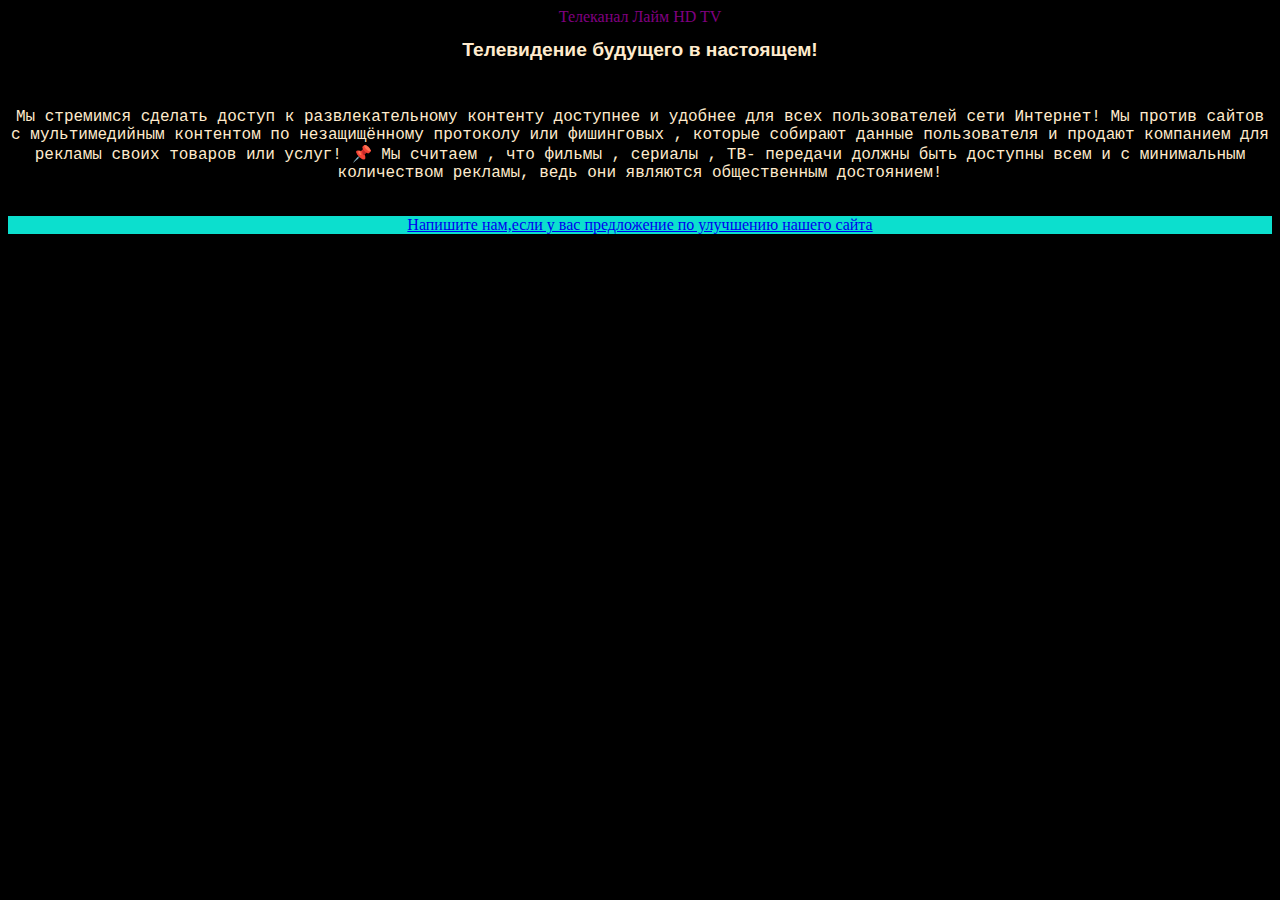
<file: about.html>
<!DOCTYPE html>
<html>
<head><link rel="stylesheet" href="style.css"></head>
<body>
 <header  style="color: purple;" >Телеканал Лайм HD TV</header>
 <h1>Телевидение будущего в настоящем!</h1>

 <br>
 <p>Мы стремимся сделать доступ к развлекательному контенту доступнее и удобнее для всех пользователей сети Интернет!
    Мы против сайтов с мультимедийным контентом по незащищённому протоколу или фишинговых , которые собирают данные пользователя и продают компанием для рекламы своих товаров или услуг!
    📌 Мы считаем , что фильмы , сериалы , ТВ- передачи должны быть доступны всем и с минимальным количеством рекламы, ведь они являются общественным достоянием!</p>

    <br> 
    
    <footer style="background-color: rgb(12, 223, 206);"><a href="https://vk.com/gim190879932">Напишите нам,если у вас предложение по улучшению нашего сайта</a></footer>
</body>
</html>
</file>
<file: style.css>
p {
    font-weight:lighter;
    font-family: 'Courier New';
    font-style: normal;
    color: blanchedalmond;
}
body {
    background-color: black;
    text-align: center;
}
h1 {
    font-size: larger;
    font-family: Verdana, Geneva, Tahoma, sans-serif;
    color: blanchedalmond;
}
</file>
